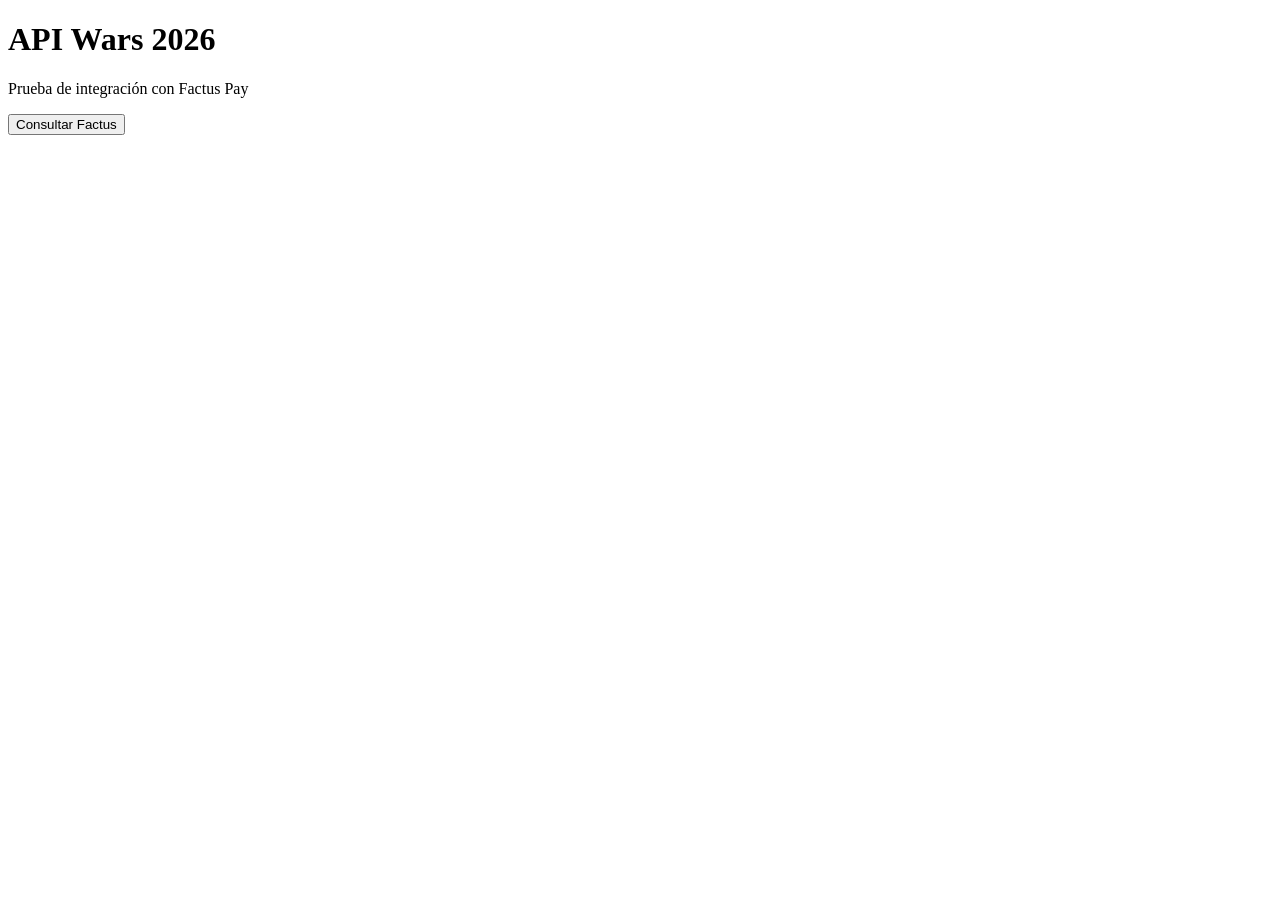
<file: api/templates/index.html>
<!DOCTYPE html>
<html lang="es">

<head>
    <meta charset="UTF-8">
    <title>API Wars 2026</title>
</head>

<body>

    <h1>API Wars 2026</h1>

    <p>Prueba de integración con Factus Pay</p>

    <a href="/recaudos/">
        <button>
            Consultar Factus
        </button>
    </a>

</body>

</html>
</file>
